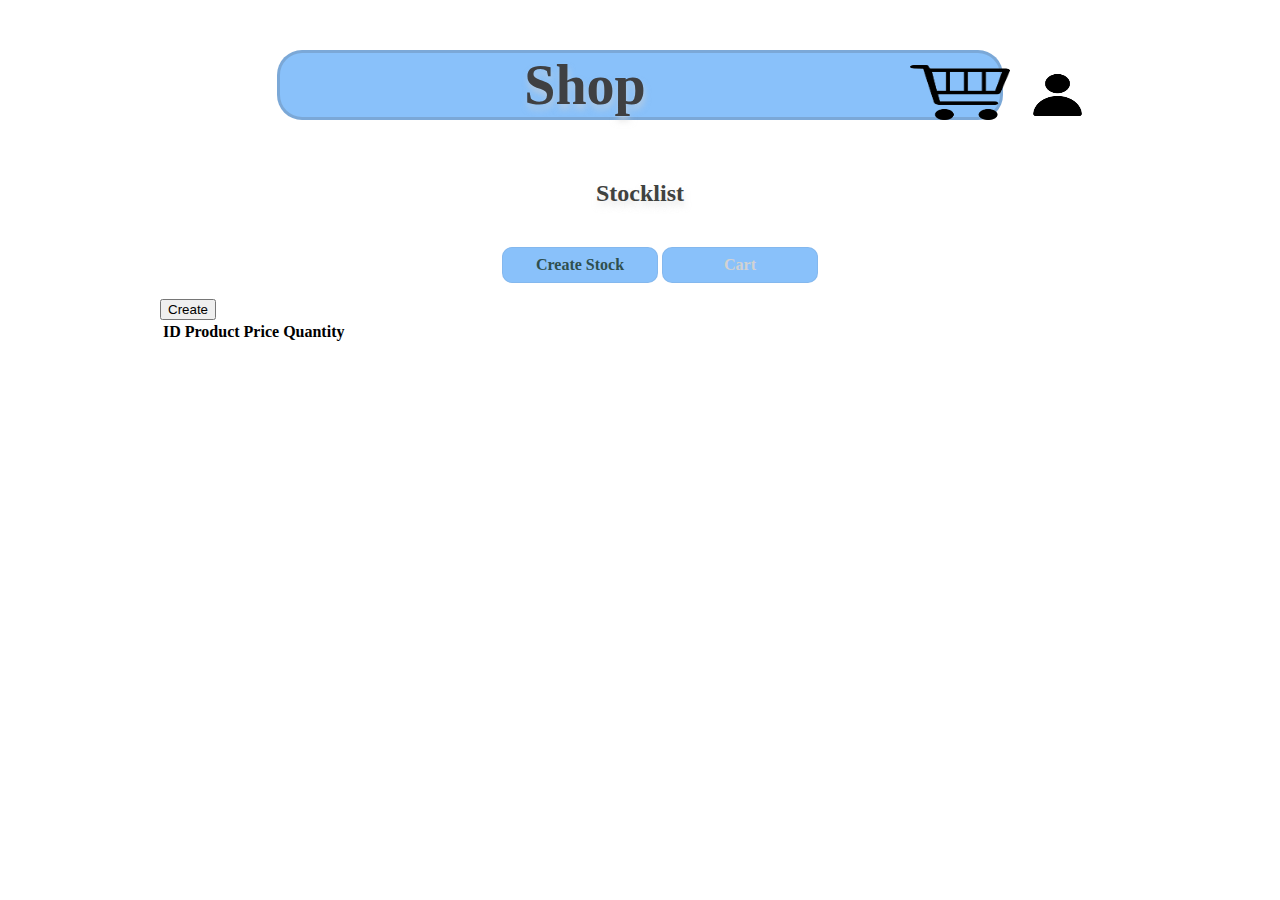
<file: staticpages/index.html>
<!--
 Author: Shane Rylands
 Student id: G00387904
-->

<!DOCTYPE html>
<html>
    <head>
         <link href="https://cdn.jsdelivr.net/npm/bootstrap@5.1.3/dist/css/bootstrap.min.css" rel="stylesheet" integrity="sha384-1BmE4kWBq78iYhFldvKuhfTAU6auU8tT94WrHftjDbrCEXSU1oBoqyl2QvZ6jIW3" crossorigin="anonymous">
      
         <link rel="stylesheet" href="styles.css">
      
           <script src="https://ajax.googleapis.com/ajax/libs/jquery/3.5.1/jquery.min.js"></script>
       
           <title>
               RestfulAPI
           </title>
    </head>
    
    <body>  
       
        <header >
             <!--link to shopping list-->
             <a href="login.html"><img id=user src="img/user.png" style="float:right" width="65" height="50"/></a>
             <a href="shoppingList.html"><img id=cart src="img/cart.png" style="float:right" width="100" height="55"/></a>
           <!-- Adds main header to the page -->
           <h1 id="head">Shop</h1>

               
            <!-- A sub heading for the page -->
            <h2 id="subhead">Stocklist</h2>
        </header>
       
        <!-- Navigation Menu -->
        <!-- Menu contains links to other pages on the site-->   
        <nav>
            <ul>
               
                <!-- Stock not clickable as it is the current page-->
                <li><a href="">Create Stock</a></li>
                <!-- Clickable link-->
                <li><a href="shoppingList.html">Cart</a></li>
                

            </ul>
        </nav>
        <!-- End navigation menu -->
        
        
        <div id = "createUpdate" style="display: none">
              <h2>create/edit</h2>
               <table id="createUpdateTable">
                    <tr id="ID">
                        <td>ID</td><td><input name="id" ></td>
                    </tr>
                    <tr>
                        <td>Product</td><td><input type="text" name="product" required></td>
                    </tr>
                    <tr>
                        <td>Price</td><td><input type="currency" name="price"></td>
                    </tr>
                    <tr>
                        <td>Quantity</td><td><input type="number" name="quantity"></td>
    <!--                    https://www.freecodecamp.org/news/form-validation-with-html5-and-javascript/-->
                    </tr>
                    <tr>
    <!--                   id so getStockITem can call it -->
    <!--                    <td></td><td><button id="createEditButton" onclick="doCreate()">Create</button></td>-->
                       <td></td><td><input type="submit" id="createButton" onclick="doCreate()" value="Create"></td>
                       <td></td><td><input type="submit" id="updateButton" onclick="doUpdate()" value="Update"></td>
                    </tr>

                </table>
                <div>    
                        <button onclick="window.location.reload();">Return</button>
                 </div>
            </div>
        
        <div id = "display">
            <button onclick="showCreate()">Create</button>
            <table class="table" id="StockItemList">
                <tr>
                    <th>ID</th>
                    <th>Product</th>
                    <th>Price</th>
                    <th>Quantity</th>
                    <th></th>
                    <th></th>
                </tr>
            </table>
        </div>
    </body>
    

    <script>
        
//      will show the create button 
        function showCreate(){
            document.getElementById('ID').style.display = 'none'
            document.getElementById('display').style.display = 'none'
            document.getElementById('updateButton').style.display = 'none'
            document.getElementById('createButton').style.display = 'block'
            document.getElementById('createUpdate').style.display = 'block'
        }
        
        function showUpdate(thisElement){
            var rowElement = thisElement.parentNode.parentNode;
            stockItem = getStockItemFromRow(rowElement)
            populateForm(stockItem)
            
            document.getElementById('ID').style.display = 'display'
            document.getElementById('display').style.display = 'none'
            document.getElementById('updateButton').style.display = 'block'
            document.getElementById('createButton').style.display = 'none'
            document.getElementById('createUpdate').style.display = 'block'
        }
        
        function getStockItemFromRow(rowElement){
            stockItem = {}
            stockItem.id = rowElement.getAttribute("id");
            stockItem.product = rowElement.cells[1].firstChild.textContent
            stockItem.price = rowElement.cells[2].firstChild.textContent
            stockItem.quantity = rowElement.cells[3].firstChild.textContent
            
            return stockItem
        }
        
        function populateForm(stockItem){
            var form = document.getElementById('createUpdateTable')
            
            form.querySelector('input[name="id"]').value = stockItem.id
            form.querySelector('input[name="id"]').disabled = true
            
            form.querySelector('input[name="product"]').value = stockItem.product
            form.querySelector('input[name="price"]').value = stockItem.price 
            form.querySelector('input[name="quantity"]').value = stockItem.quantity 
            
            
        }
        
        
        function doCreate(){
            console.log('in create')
            stockItem = getStockItem()
            console.log(stockItem)
            // send to server
            $.ajax({
                //url:'http://127.0.0.1:5000/stock',
                url:'/stock',
                data: JSON.stringify(stockItem),
                method:'POST',
                dataType:'JSON', 
                contentType: "application/json; charset=utf-8",
                success:function(result){
//                  console.log(result)
                    addStockItemToTable(stockItem)
                    showDisplay()            
                },
//              error handling
                error:function(xhr,status,error){
                console.log("The error is"+error+"code"+status)
                }})}
        
//-------------Update-------------------   
        
//      function called onclick that 
        function doUpdate(){
            stockItem = getStockItem()
            updateServer(stockItem)
            updateTableRow(stockItem)
        }
        
//      updates the server
        function updateServer(stockItem){
            $.ajax({
                //url:'http://127.0.0.1:5000/stock',
                url:"/stock/"+stockItem.id,
                data: JSON.stringify(stockItem),
                method:"PUT",
                dataType:"JSON", 
                contentType: "application/json; charset=utf-8",
                success:function(result){
                    console.log(result)
                    updateTableRow(stockItem)
                    showDisplay()
                    clearForm()
                },
//              error handling
                error:function(xhr,status,error){
                    console.log("The error is"+error+"code"+status)
                }})}
        
        
//      function will update stockItem List once server is updated     
        function updateTableRow(stockItem){
            rowElement = document.getElementById(stockItem.id)
            rowElement.cells[1].firstChild.textContent = stockItem.product
            rowElement.cells[2].firstChild.textContent = stockItem.price
            rowElement.cells[3].firstChild.textContent = stockItem.quantity
//          console.log("updating table")
        }
        

        function clearForm(){
//      fucntion removes values added by populateForm
            var form = document.getElementById('createUpdateTable')
            
            form.querySelector('input[name="id"]').value = ''
            form.querySelector('input[name="id"]').disabled = false
            
            form.querySelector('input[name="product"]').value = ''
            form.querySelector('input[name="price"]').value = '' 
            form.querySelector('input[name="quantity"]').value = '' 
        }
        
//-------------Delete------------------- 
        
        
        function doDelete(thisElement){
            var tableElement = document.getElementById('StockItemList');
            var rowElement = thisElement.parentNode.parentNode;
            var index = rowElement.rowIndex;
            id = rowElement.getAttribute("id");
//          console.log(id)
            $.ajax({
                url:"/stock/"+id,
                method:"DELETE",
                dataType:"JSON",
                success:function(result){
                    //only delete from row if deleted from server
                    tableElement.deleteRow(index);
                },
                error:function(xhr,status,error){
                    console.log(error)
                }
            })}
                
        
//      get details from the table 
        function getStockItem(){
            var form = document.getElementById('createUpdateTable')
            var stockItem = {}
//          name needs to be in ""
//            need id to update stock list table after item been updated
            stockItem.id = form.querySelector('input[name="id"]').value
            stockItem.product = form.querySelector('input[name="product"]').value
            console.log(stockItem.product)
//            if(stockItem.product.value.length == 0){
//                alert("empty")
//            }
//            if(document.getElementById("product").value.length == 0)
//            {
//                alert("empty")
//            }
            stockItem.price = form.querySelector('input[name="price"]').value
            stockItem.quantity = form.querySelector('input[name="quantity"]').value
            //console.log(stockItem)
            return stockItem
        }
        
        function showDisplay(){
            document.getElementById('display').style.display = 'block'
            document.getElementById('createUpdate').style.display = 'none'
        }
        
        function populateTable(){
            //ajax getAll
            $.ajax({
                url:'http://127.0.0.1:5000/stock',
                method:'GET',
                dataType:'JSON',
                success:function(results){
                    for (stockItem of results){
                        addStockItemToTable(stockItem)
                    }                    
                },
//              error handling
                error:function(xhr,status,error){
                console.log("error"+error+"code"+status)
                }
            })
            
//        addStockItemToTable(stockItem)   
        }
        
        function addStockItemToTable(stockItem){
            //console.log("working")
            tableElem = document.getElementById("StockItemList")
            rowElem = tableElem.insertRow(-1)
            rowElem.setAttribute("id",stockItem.id)
            cell1 = rowElem.insertCell(0)
            cell1.innerHTML = stockItem.id
            cell2 = rowElem.insertCell(1)
            cell2.innerHTML = stockItem.product
            cell3 = rowElem.insertCell(2)
            cell3.innerHTML = stockItem.price
            cell4 = rowElem.insertCell(3)
            cell4.innerHTML = stockItem.quantity
            cell5 = rowElem.insertCell(4)
            cell5.innerHTML = '<button onclick="showUpdate(this)">Update</button>'
            cell6 = rowElem.insertCell(5)
            cell6.innerHTML = '<button onclick="doDelete(this)">Delete</button>'
        }
//      once page is loaded called the function
        populateTable()
    </script>
</html>
</file>
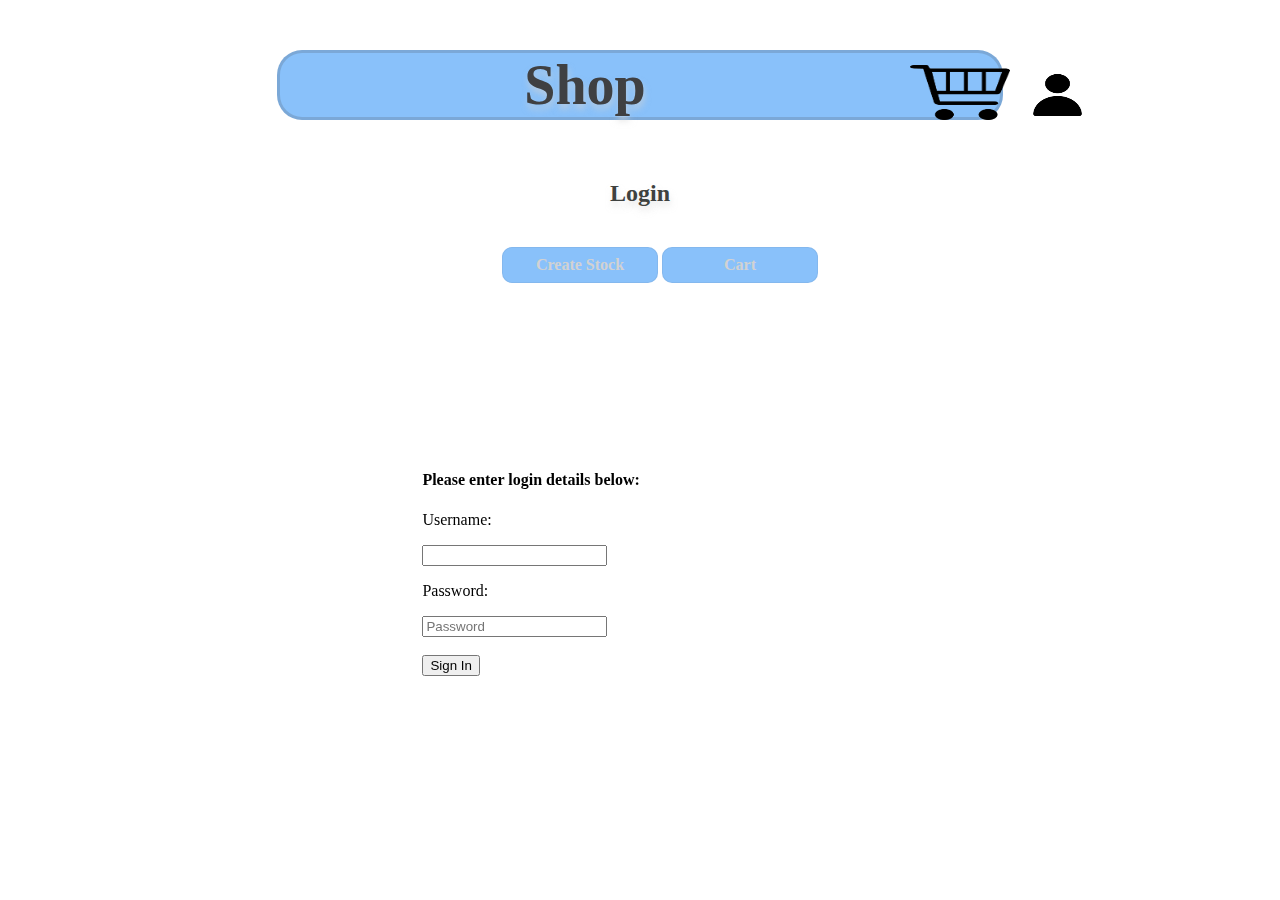
<file: staticpages/login.html>
<!--
 Author: Shane Rylands
 Student id: G00387904
-->

<!DOCTYPE html>
<html>
    <head>
         <link href="https://cdn.jsdelivr.net/npm/bootstrap@5.1.3/dist/css/bootstrap.min.css" rel="stylesheet" integrity="sha384-1BmE4kWBq78iYhFldvKuhfTAU6auU8tT94WrHftjDbrCEXSU1oBoqyl2QvZ6jIW3" crossorigin="anonymous">
      
         <link rel="stylesheet" href="styles.css">
      
           <script src="https://ajax.googleapis.com/ajax/libs/jquery/3.5.1/jquery.min.js"></script>
       
           <title>
               RestfulAPI
           </title>
    </head>
    <body>
        <header >
             <!--link to shopping list-->
             <a href="login.html"><img id=user src="img/user.png" style="float:right" width="65" height="50"/></a>
             <a href="shoppingList.html"><img id=cart src="img/cart.png" style="float:right" width="100" height="55"/></a>
           <!-- Adds main header to the page -->
           <h1 id="head">Shop</h1>

               
            <!-- A sub heading for the page -->
            <h2 id="subhead">Login</h2>
        </header>
        
               <!-- Navigation Menu -->
        <!-- Menu contains links to other pages on the site-->   
        <nav>
            <ul>
               
                <!-- Stock not clickable as it is the current page-->
                <li><a href="index.html">Create Stock</a></li>
                <!-- Clickable link-->
                <li><a href="shoppingList.html">Cart</a></li>
            </ul>
        </nav>
        
        <!-- Start of the login div-->
        <div id="login">
            <h4>Please enter login details below:</h4>
            <form>
                <p>Username: </p>
                <!-- Required input of type email that is validated by html that is required. Cant be submitted until a proper email is added-->
                <input type="email" required/>
                <p>Password:</p>
                <!-- Required input of type password that is validated by html and required. Password cant be less than 8 letters --> 
                <input type="password" placeholder="Password" minlength="8" required />
                <br>
                <br>
                <!-- submit input  -->
                <input type="submit" value="Sign In">
            </form>
        </div>
        
    </body>
</html>
</file>
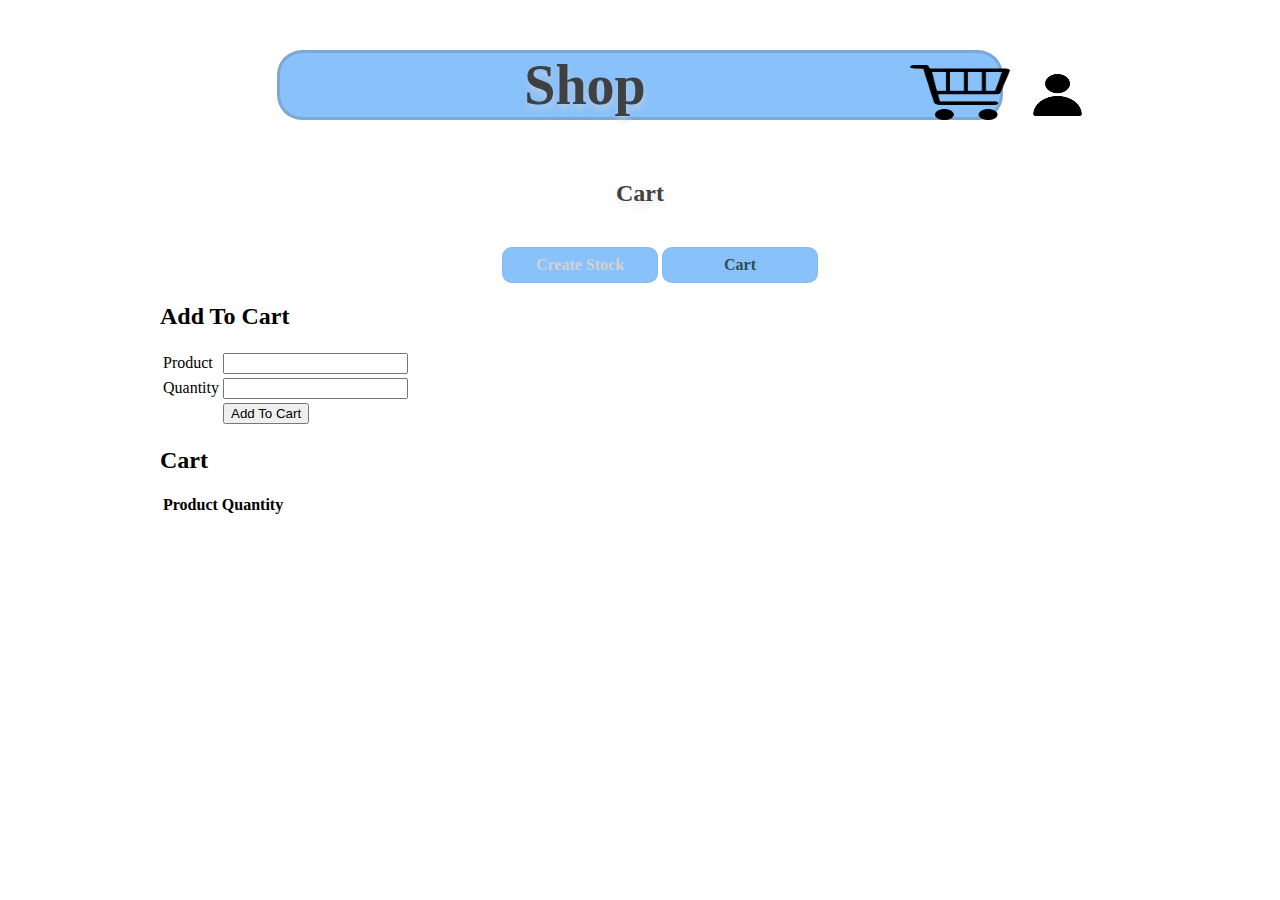
<file: staticpages/shoppingList.html>
<!--
 Author: Shane Rylands
 Student id: G00387904
-->

<!DOCTYPE html>
<html>
    <head>

      <link href="https://cdn.jsdelivr.net/npm/bootstrap@5.1.3/dist/css/bootstrap.min.css" rel="stylesheet" integrity="sha384-1BmE4kWBq78iYhFldvKuhfTAU6auU8tT94WrHftjDbrCEXSU1oBoqyl2QvZ6jIW3" crossorigin="anonymous">
       <link rel="stylesheet" href="styles.css">
       <script src="https://ajax.googleapis.com/ajax/libs/jquery/3.5.1/jquery.min.js"></script>
       
       <title>
           RestfulAPI
       </title>
       
    </head>
    
    <body>
        <header >
            <!--link to shopping list-->
            <a href="login.html"><img id=user src="img/user.png" style="float:right" width="65" height="50"/></a>
            <a href="shoppingList.html"><img id=cart src="img/cart.png" style="float:right" width="100" height="55"/></a>
            <!-- Adds main header to the page -->
            <h1 id="head">Shop</h1>
               
            <!-- A sub heading for the page -->
            <h2 id="subhead">Cart</h2>
        </header>
        
        <!-- Navigation Menu -->
        <nav>
            <!-- Menu contains links to other pages on the site-->   
            <ul>
                <!-- Clickable links in the nav menu -->
                <li><a href="index.html">Create Stock</a></li>
                <li><a href="">Cart</a></li>

            </ul>
        </nav>
        <!-- End navigation menu -->
        
        <div id = "create ">
              <h2>Add To Cart</h2>
               <table id="addTable">
                    <tr>
                        <td>Product</td><td><input type="text" name="product" required></td>
                    </tr>
                    <tr>
                        <td>Quantity</td><td><input type="number" name="quantity"></td>
    <!--                    https://www.freecodecamp.org/news/form-validation-with-html5-and-javascript/-->
                    </tr>
                    
                    <tr>
    <!--                   id so getStockITem can call it -->
    <!--                    <td></td><td><button id="createEditButton" onclick="doCreate()">Create</button></td>-->
                       <td></td><td><input type="submit" id="createButton" onclick="doCreate()" value="Add To Cart"></td>

                    </tr>
                </table>
            </div>
            
            <div id = "list">
            <h2>Cart</h2>

            <table class="table" id="ShoppingList">
                <tr>
                    <th>Product</th>
                    <th>Quantity</th>
                    <th></th>
                </tr>
            </table>
        </div>
            
    </body>
    
    
    <script>
        
        function populateTable(){
            //ajax getAll
            $.ajax({
                url:'http://127.0.0.1:5000/shoppingList',
                method:'GET',
                dataType:'JSON',
                success:function(results){
                    for (shoppingItem of results){
                        addShoppingItemToTable(shoppingItem)
                    }                    
                }})}
        
        
        function addShoppingItemToTable(shoppingItem){
            //console.log("working")
            tableElem = document.getElementById("ShoppingList")
            rowElem = tableElem.insertRow(-1)

            cell1 = rowElem.insertCell(0)
            cell1.innerHTML = shoppingItem.product
            cell2 = rowElem.insertCell(1)
            cell2.innerHTML = shoppingItem.quantity
            cell3 = rowElem.insertCell(2)
            cell3.innerHTML = '<button onclick="doDelete(this)">Delete</button>'
        }
//      once page is loaded called the function
        populateTable()
        
        
//        //      get details from the table 
//        function getShoppingList(){
//            var form = document.getElementById('addTable')
//            var shoppingItem = {}
//
//            shoppingItem.product = form.querySelector('input[name="product"]').value
//            console.log(stockItem.product)
//
//            shoppingItem.quantity = form.querySelector('input[name="quantity"]').value
//            //console.log(stockItem)
//            return shoppingItem
//        }
        
    </script>
</file>
<file: staticpages/styles.css>
/* Author: Shane Rylands*/
/* Student id: G00387904*/

/*-------------------------*/
/*File contains styling for static pages */

body{
    /* automatically adjusts the margin */
    margin: auto;
    /* sets height 75% of full height*/
    height: 75%;
    /* sets width 75% of full height*/
    width: 75%;
    /* text will be scollable if it overflows from container*/
    overflow: scroll;
}

/*-------------------------*/
/*ids styling */

/*sets styling for user png*/
#user{
    padding-right: 30px;
    margin-top: 20px;
    text-align: right;
            
        }  
/*sets styling for cart png*/
#cart{
    padding-left: 20px;
    padding-right: 15px;
    margin-top: 15px;
    text-align: center;
            
        } 

/*sets styling for login div*/
#login{
    margin: 0 auto;
          position: fixed;
      top: 50%;
      left: 33%;
}


/*sets styling for head element*/
#head{
    margin: auto;
    height: 75%;
    /* sets width 75% of full height*/
    width: 75%;
    /*font size is 350 % bigger then normal element size*/
    font-size: 350%;
    /*sets elemt background colour*/
    background-color: #89c1fa;
    /*sets border size*/
    border: 3px solid #3f424030;
    /*akes the font bold*/
    font-weight: bold;
    /*sets margin size*/
    margin-top: 50px;
    /*sets text colour*/
    color: #3f4042;
    /*centers text*/
    text-align: center;
    /*adds a shadow to the text*/
    text-shadow: 1px 5px 6px #d3d3d390;
    border-radius: 25px;
    }

/*sets styling for subhead element*/
#subhead{
    font-size: 150%;
    padding-top: 40px;
    padding-bottom: 20px;
    color: #3f4240;
    text-align: center;
    text-shadow: 1px 5px 6px #d3d3d380;
    }

/*-------------------------*/


/*-------------------------*/
/*nav stylings*/

nav{
    text-align: center;    
}

/*sets styling for nav menu items element*/
li{
    /*sets the width for the menu items*/
    width: 15%;
    /*changes the display of the menu items to inline block elements*/
    display: inline-block;
    border: 1px solid #3f424010;
    background-color: #89c1fa;
    padding: 8px;
    text-align: center;
    font-weight: bold;
    border-radius: 10px;
}

/*sets styling for nav menu links*/
li a {
    color: #3f4240;
    /*removes bullet points from menu items*/
    text-decoration: none;
}

/*sets styling for unvisited nav menu links*/
a:link {
    color: #d2d2d2;
}

/*sets styling for when cursor hovers over nav menu links*/
a:hover {
    /*nav menu items will be underlined when cursor hovers over*/
    text-decoration: underline;
}

/*sets styling for visited nav menu links*/
a:visited{
    /*set colour for visited nav menu visited links*/
    color: darkslategrey;
}
</file>
